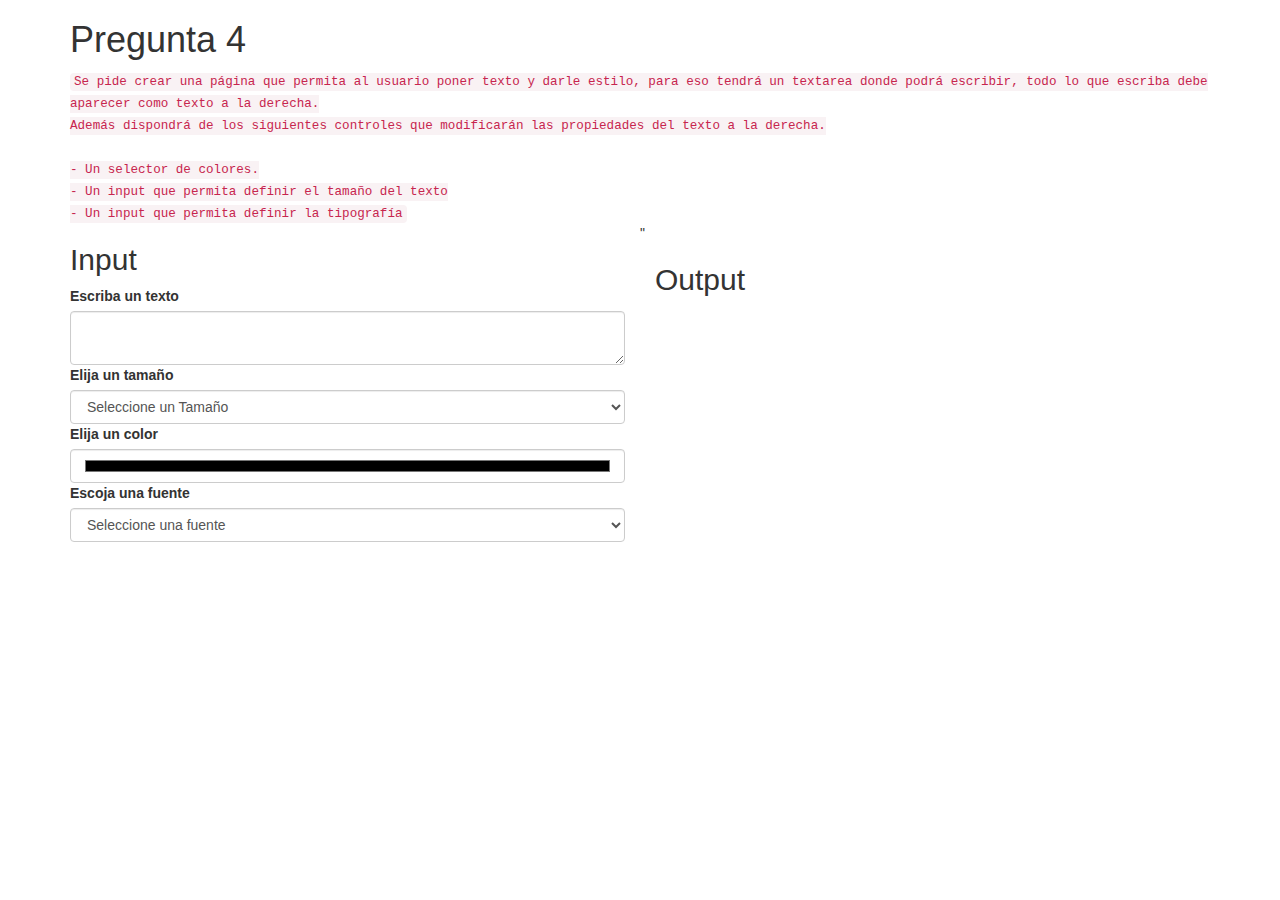
<file: p4/index.html>
<!DOCTYPE html>
<html lang="en">
<head>
	<meta charset="UTF-8">
	<title>Prueba JS - Ej: 4</title>

	<!-- Latest compiled and minified CSS -->
	<link rel="stylesheet" href="https://maxcdn.bootstrapcdn.com/bootstrap/3.3.7/css/bootstrap.min.css" integrity="sha384-BVYiiSIFeK1dGmJRAkycuHAHRg32OmUcww7on3RYdg4Va+PmSTsz/K68vbdEjh4u" crossorigin="anonymous">
	
</head>
<body>
<div class="container">
	<div class="row">
		<div class="col-md-12">
			<h1>Pregunta 4</h1>
			<code>
				Se pide crear una página que permita al usuario poner texto y darle estilo, para eso tendrá un textarea donde podrá escribir, todo lo que escriba debe aparecer como texto a la derecha.<br>
				Además dispondrá de los siguientes controles que modificarán las propiedades del texto a la derecha.<br>
			<br>
			-	Un	selector	de	colores.<br>
			-	Un	input	que	permita	definir	el	tamaño	del	texto<br>
			-	Un	input	que	permita	definir	la	tipografía<br>

			</code>

		</div>
		<div class="col-md-6">
			<h2> Input </h2>
			<label for="userInput">Escriba un texto</label>
			<textarea id="userInput" name="userInput" class="form-control">
				
			</textarea>

			<div class="row">
				<div class="col-md-12">
					<label for="fontSize">Elija un tamaño</label>

					<select id="fontSize" name="fontSize" class="form-control">
						<option value="">Seleccione un Tamaño</option>
						<option value="10">10</option>
						<option value="12">12</option>
						<option value="14">14</option>
						<option value="15">16</option>
						<option value="24">24</option>
					</select>
				</div>

				<div class="col-md-12">
				
					<label for="fontColor">Elija un color</label>
					<input type="color" name="userColor" id="fontColor" class="form-control">
				</div>
				
				<div class="col-md-12">
				<label for="fontName">Escoja una fuente</label>
				<select id="fontName" name="fontName" class="form-control">
						<option value="">Seleccione una fuente</option>
						<option value="Times New Roman">Times New Roman</option>
						<option value="Helvetica">Helvetica</option>
						<option value="Courier New">Courier New</option>
					</select>
				</div>
			</div>

		</div>

		"
		<div class="col-md-6">
			<h2>Output</h2>	
			<p id="userOutput">
				
			</p>
		</div>
	</div>
</div>

	
</body>

<!-- Latest compiled and minified JavaScript -->
<script src="https://code.jquery.com/jquery-1.12.4.min.js"></script>
<script src="https://maxcdn.bootstrapcdn.com/bootstrap/3.3.7/js/bootstrap.min.js" integrity="sha384-Tc5IQib027qvyjSMfHjOMaLkfuWVxZxUPnCJA7l2mCWNIpG9mGCD8wGNIcPD7Txa" crossorigin="anonymous"></script>
<script src="main.js"></script>
</html>
</file>
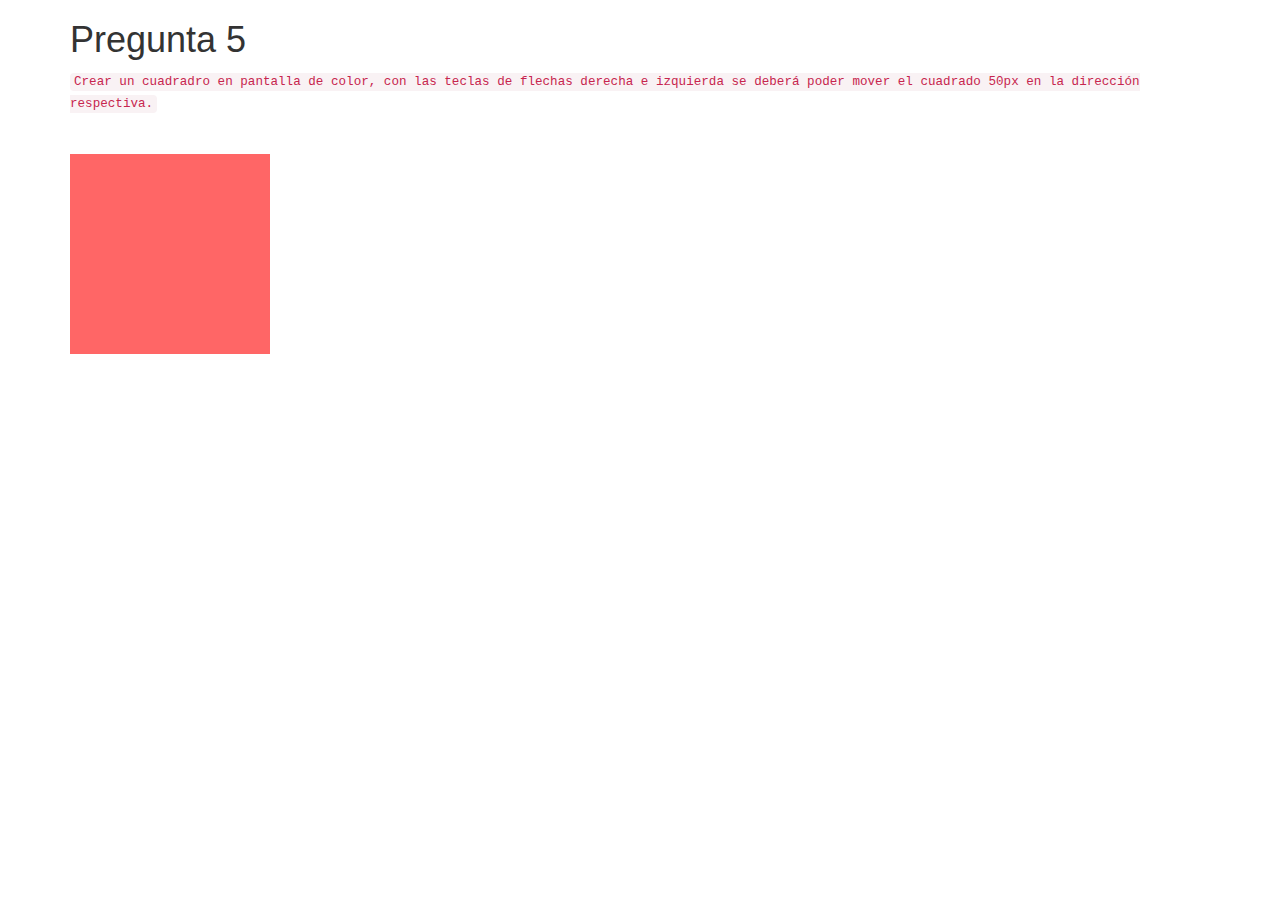
<file: p5/index.html>
<!DOCTYPE html>
<html lang="en">
<head>
	<meta charset="UTF-8">
	<title>Prueba JS - Ej: 5</title>

	<!-- Latest compiled and minified CSS -->
	<link rel="stylesheet" href="style.css">
	<link rel="stylesheet" href="https://maxcdn.bootstrapcdn.com/bootstrap/3.3.7/css/bootstrap.min.css" integrity="sha384-BVYiiSIFeK1dGmJRAkycuHAHRg32OmUcww7on3RYdg4Va+PmSTsz/K68vbdEjh4u" crossorigin="anonymous">
	
</head>
<body>
<div class="container">
	<div class="row">
		<div class="col-md-12">
			<h1>Pregunta 5</h1>
			<code>
				Crear un cuadradro en pantalla de color, con las teclas de flechas derecha e izquierda se deberá poder mover el cuadrado 50px en la dirección respectiva.
			</code>
		</div>

		<div class="col-md-12 mg-t-40">
				<div class="box">
					
				</div>
		</div>
		

	</div>
</div>

	
</body>

<!-- Latest compiled and minified JavaScript -->
<script src="https://code.jquery.com/jquery-1.12.4.min.js"></script>
<script src="https://maxcdn.bootstrapcdn.com/bootstrap/3.3.7/js/bootstrap.min.js" integrity="sha384-Tc5IQib027qvyjSMfHjOMaLkfuWVxZxUPnCJA7l2mCWNIpG9mGCD8wGNIcPD7Txa" crossorigin="anonymous"></script>
<script src="main.js"></script>
</html>
</file>
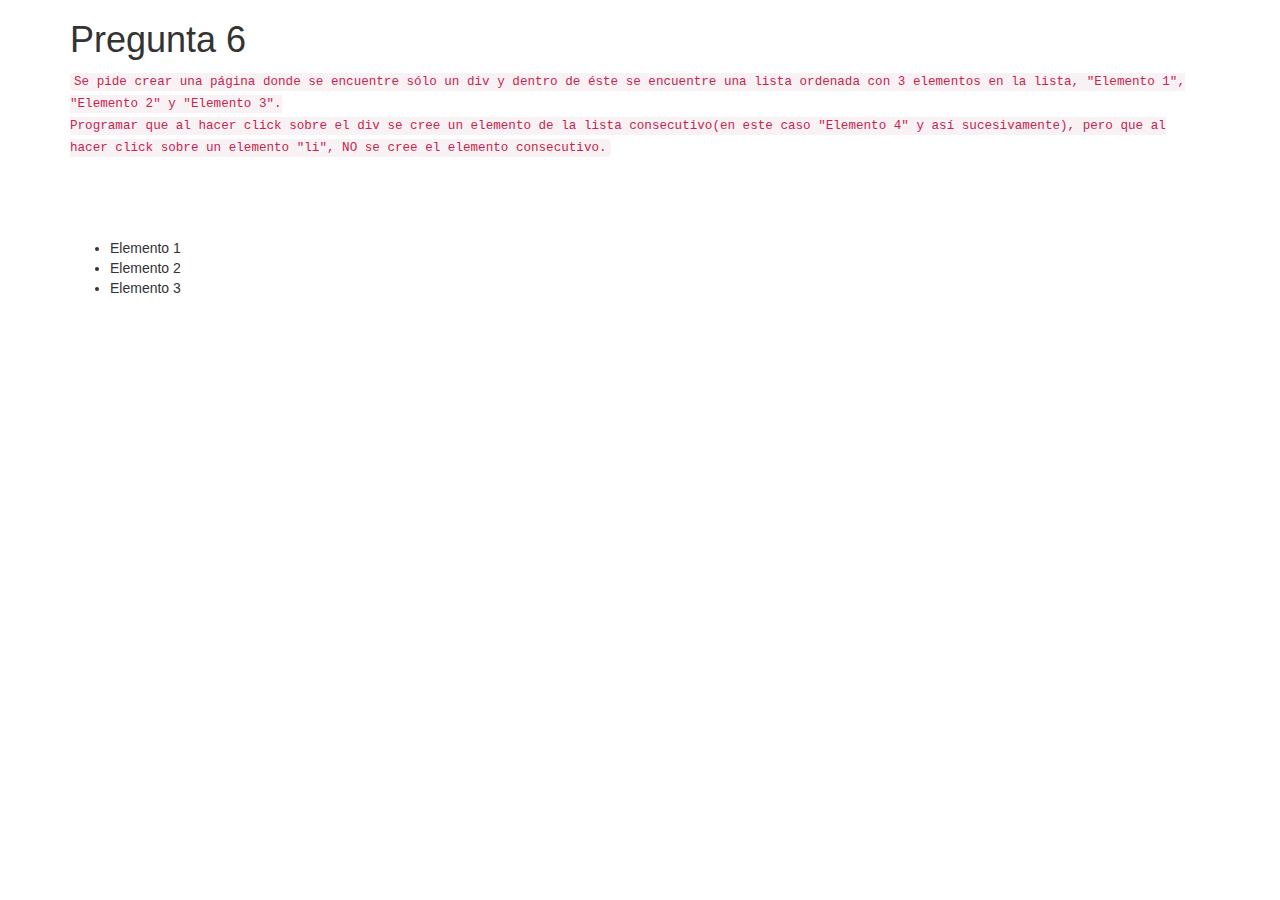
<file: p6/index.html>
<!DOCTYPE html>
<html lang="en">
<head>
	<meta charset="UTF-8">
	<title>Prueba JS - Ej: 6</title>

	<!-- Latest compiled and minified CSS -->
	<link rel="stylesheet" href="style.css">
	<link rel="stylesheet" href="https://maxcdn.bootstrapcdn.com/bootstrap/3.3.7/css/bootstrap.min.css" integrity="sha384-BVYiiSIFeK1dGmJRAkycuHAHRg32OmUcww7on3RYdg4Va+PmSTsz/K68vbdEjh4u" crossorigin="anonymous">
	
</head>
<body>
<div class="container">
	<div class="row">
		<div class="col-md-12">
			<h1>Pregunta 6</h1>
			<code>
				Se pide crear una página donde se encuentre sólo un div y dentro de éste se encuentre una lista ordenada con 3 elementos en la lista, "Elemento 1", "Elemento 2" y "Elemento 3".<br>
				Programar que al hacer click sobre el div se cree un elemento de la lista consecutivo(en este caso "Elemento 4" y así sucesivamente), pero que al hacer click sobre un elemento "li", NO se cree el elemento consecutivo.
			</code>
		</div>

		<div class="col-md-12 mg-t-40" id="mainDiv">
				<ul>
					<li rel="1">Elemento 1</li>
					<li rel="2">Elemento 2</li>
					<li rel="3">Elemento 3</li>
				</ul>

		</div>
		

	</div>
</div>

	
</body>

<!-- Latest compiled and minified JavaScript -->
<script src="https://code.jquery.com/jquery-1.12.4.min.js"></script>
<script src="https://maxcdn.bootstrapcdn.com/bootstrap/3.3.7/js/bootstrap.min.js" integrity="sha384-Tc5IQib027qvyjSMfHjOMaLkfuWVxZxUPnCJA7l2mCWNIpG9mGCD8wGNIcPD7Txa" crossorigin="anonymous"></script>
<script src="main.js"></script>
</html>
</file>
<file: p5/style.css>
/* styles for ej 5 */

.box {
	width:200px;
	height: 200px;
	background-color:#f66;
	position: relative;
}

.mg-t-40 {
	margin-top:40px;
}
</file>
<file: p6/style.css>
/* styles for ej 6 */


.mg-t-40 {
	margin-top:40px;
}


#mainDiv {
	padding-top:40px;
	padding-bottom:40px;
}
</file>
